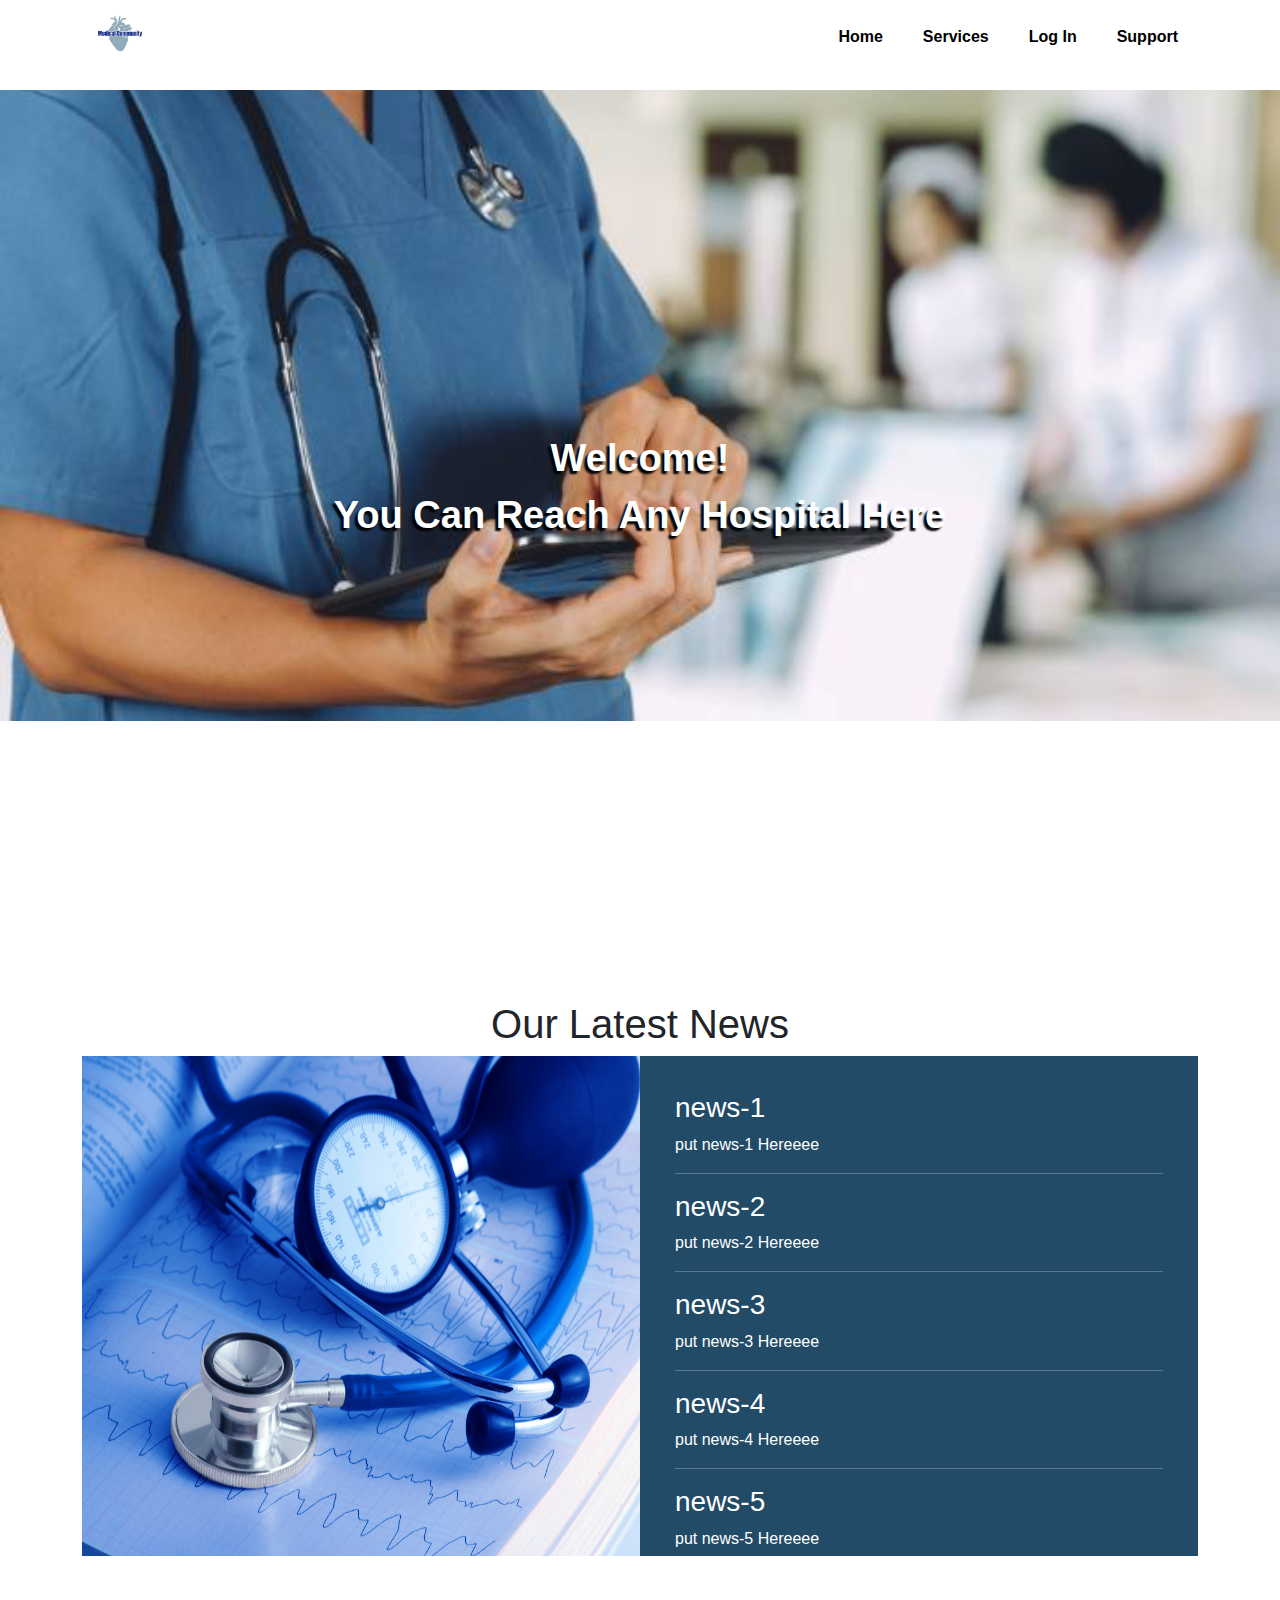
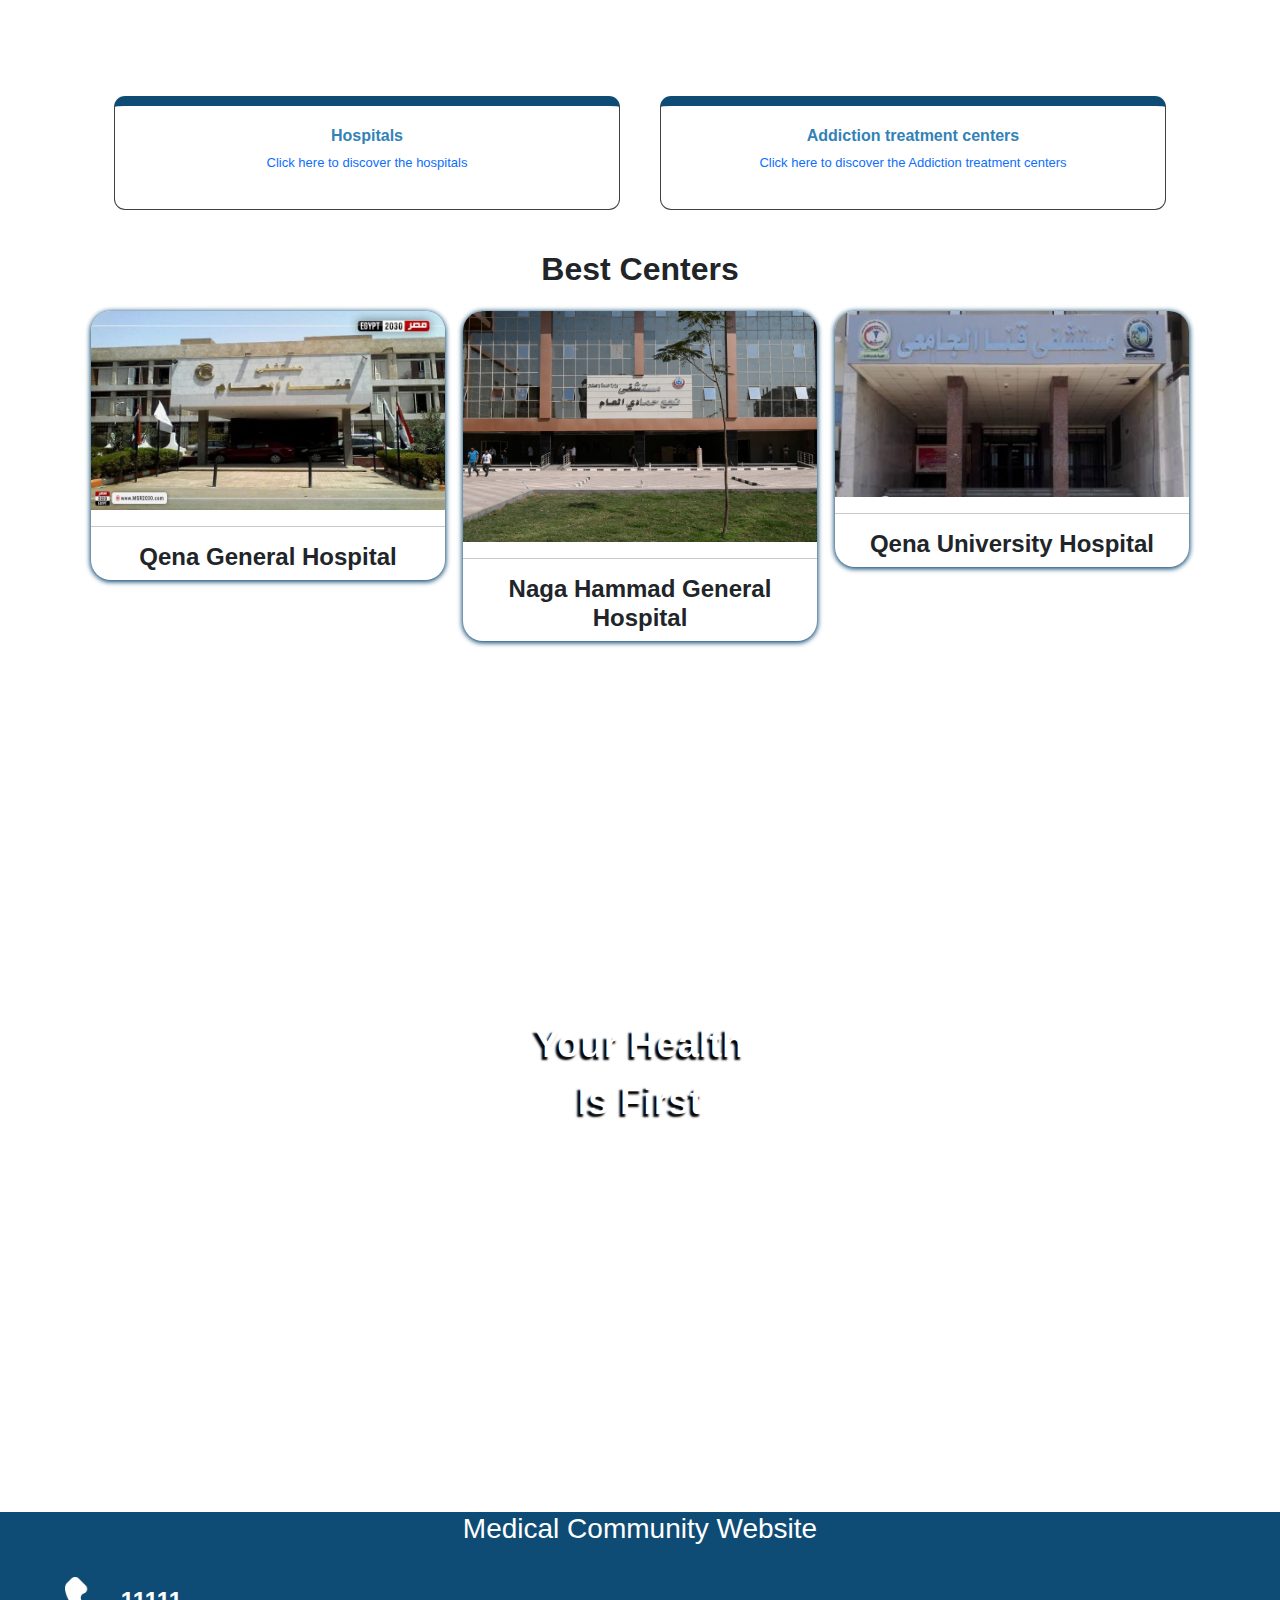
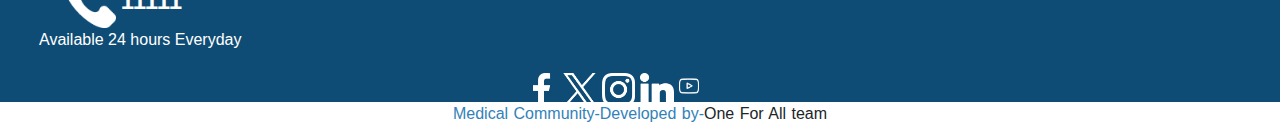
<file: index.html>
<!DOCTYPE html>
<html lang="en">

<head>
    <meta charset="UTF-8">
    <meta name="viewport" content="width=device-width, initial-scale=1.0">
    <title>Home</title>
    <link rel="stylesheet" href="./css/Home.css">
    <link rel="stylesheet" href="./css/all.min.css">
    <link rel="stylesheet" href="./css/bootstrap.min.css">
</head>

<body>
    <!-- navbar start -->

    <div class="container">
        <nav class="naavbar">
            <!-- logo start -->
            <div class="logo">
                <img src="./images/medical-community-high-resolution-logo.png" alt="Logo" width="100px">
            </div>
            <!-- logo end -->
            <!-- links start -->
            <div>
                <ul>
                    <li><a href="./Home.html">Home</a></li>
                    <li><a href="./Services.html">Services</a></li>
                    <li><a href="./log in.html">Log In</a></li>
                    <li><a href="./support.html">Support</a></li>
                </ul>
            </div>

        </nav>
    </div>

    <!-- navbar end -->
    <!-- Sec One -->
    <div class="main-sec-1">
        <div class="sec-1-p">Welcome! <p>You Can Reach Any Hospital Here</p>
        </div>
    </div>
    <!-- Sec Tow -->
    <div class="container sec-2 row-cols-1 row-cols-md-2 row-cols-lg-2 row-cols-xl-2 ">
        <h1 class="latest-sec-2">Our Latest News</h1>
        <div class="background-div-3"><img
                src="./images/sec-2-img.jpg" alt=""></div>
        <div class="news-divs">
            <div class="news-1">
                <h3>news-1</h3>
                <p> put news-1 Hereeee</p>
            </div>
            <hr>
            <div class="news-2">
                <h3>news-2</h3>
                <p> put news-2 Hereeee</p>
            </div>
            <hr>
            <div class="news-3">
                <h3>news-3</h3>
                <p> put news-3 Hereeee</p>
            </div>
            <hr>
            <div class="news-4">
                <h3>news-4</h3>
                <p> put news-4 Hereeee</p>
                <hr>
                <div class="news-5">
                    <h3>news-5</h3>
                    <p> put news-5 Hereeee</p>
                </div>
                <hr>
                <div class="news-6">
                    <h3>news-6</h3>
                    <p> put news-6 Hereeee</p>
                </div>
            </div>
        </div>
    </div>
    <!-- Sec Three -->
    <div class="container sec-3 ">
        <div class="row row-cols-1 row-cols-md-1 row-cols-lg-2 row-cols-xl-2 g-3  justify-content-around ">
            <div class="teeest">
               <a href="./Services.html"> <DIv class="hospitals">
                    <h1>Hospitals</h1>
                    <p class="click-1">Click here to discover the hospitals</p>
                </DIv></a>
            </div>
            <div class="teeest">
              <a href="./Services.html"> <div class="Addiction">
                    <h1>Addiction treatment centers</h1>
                    <p class="click-2">Click here to discover the Addiction treatment centers</p>
                </div></a>
            </div>
        </div>
    </div>
    <!-- Sec Four -->
    <div class="container sec-4">
<h1 class="best-h1">Best Centers</h1>
<div class="sec-4-centers row-cols-sm-1 row-cols-md-2 row-cols-lg-3 row-cols-xl-3 row-cols-xxl-3">
    <div class="center-1">
        <img src="./images/Qena 3am.jpg" alt="">
        <hr>
        <h1>Qena General Hospital</h1>
    </div>
    <!-- ------------- -->
    <div class="center-2">
        <img src="./images/nag hammadi.jpg" alt="">
        <hr>
        <h1>Naga Hammad General Hospital</h1>
    </div>
    <!-- ------------- -->
    <div class="center-3">
        <img src="./images/qena gam3i.jpg" alt="">
        <hr>
        <h1>Qena University Hospital</h1>
    </div>
    <!-- ------------- -->
   
    </div>
</div>
    </div>
    <!-- Sec Five -->
    <div class="main-sec-5 g-5">
        <div class="sec-5-p">Your Health<p>Is First</p>
        </div>
    </div>
    <!-- footer start -->
    <div class="sec-6">
        <footer>
            <div class="white-1"></div>
            <div class="sec-c-2">
                <div class="footer-top">
                    <h3>Medical Community Website</h3>
                </div>
                <div class="big-div">
                <img class="phone-img"  src="./images/phone-call-white.png" alt="" >
                <span class="p-number">11111</span>
                <p class="avail-time">Available 24 hours Everyday</p>
            </div>
            <div class="social-icons">
                <a href="#"><img class="facebook" src="./images/facebook-app-symbol.png" alt=""></a>
                <a href="#"><img class="twitter" src="./images/twitter.png" alt=""></a>
                <a href="#"><img class="instagram" src="./images/instagram.png" alt=""></a>
                <a href="#"><img class="linkedin" src="./images/linkedin-big-logo.png" alt=""></a>
                <a href="#"><img class="youtube" src="images/youtube.png" alt=""></a>
            </div>
            </div>
            <div class="white-3">
                <p> <span>Medical Community-Developed by-</span>One For All team</p>
            </div>
        </footer>
    </div>
             <!-- footer end -->
    <!-- -----JS----- -->
    <script src="./js/all.min.js"></script>
    <script src="./js/bootstrap.min.js"></script>
    <!-- -----JS----- -->
</body>

</html>
</file>
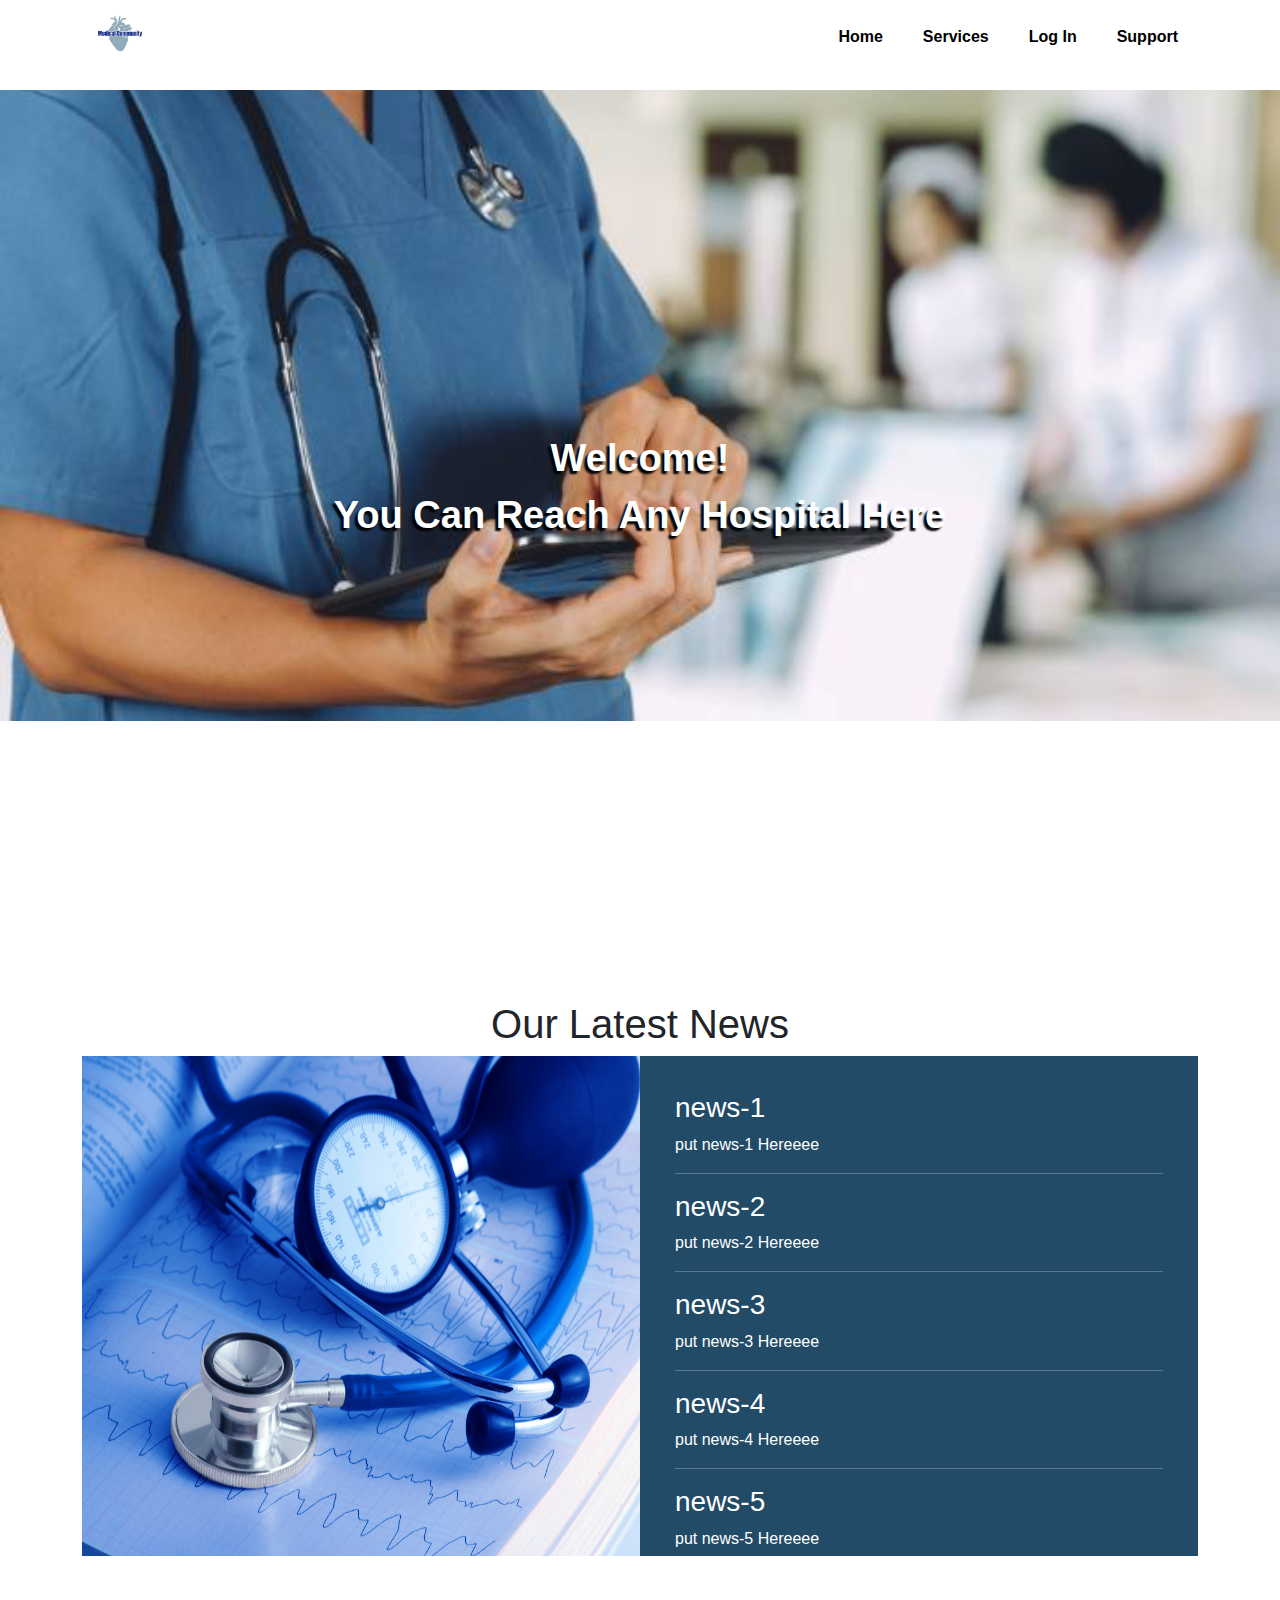
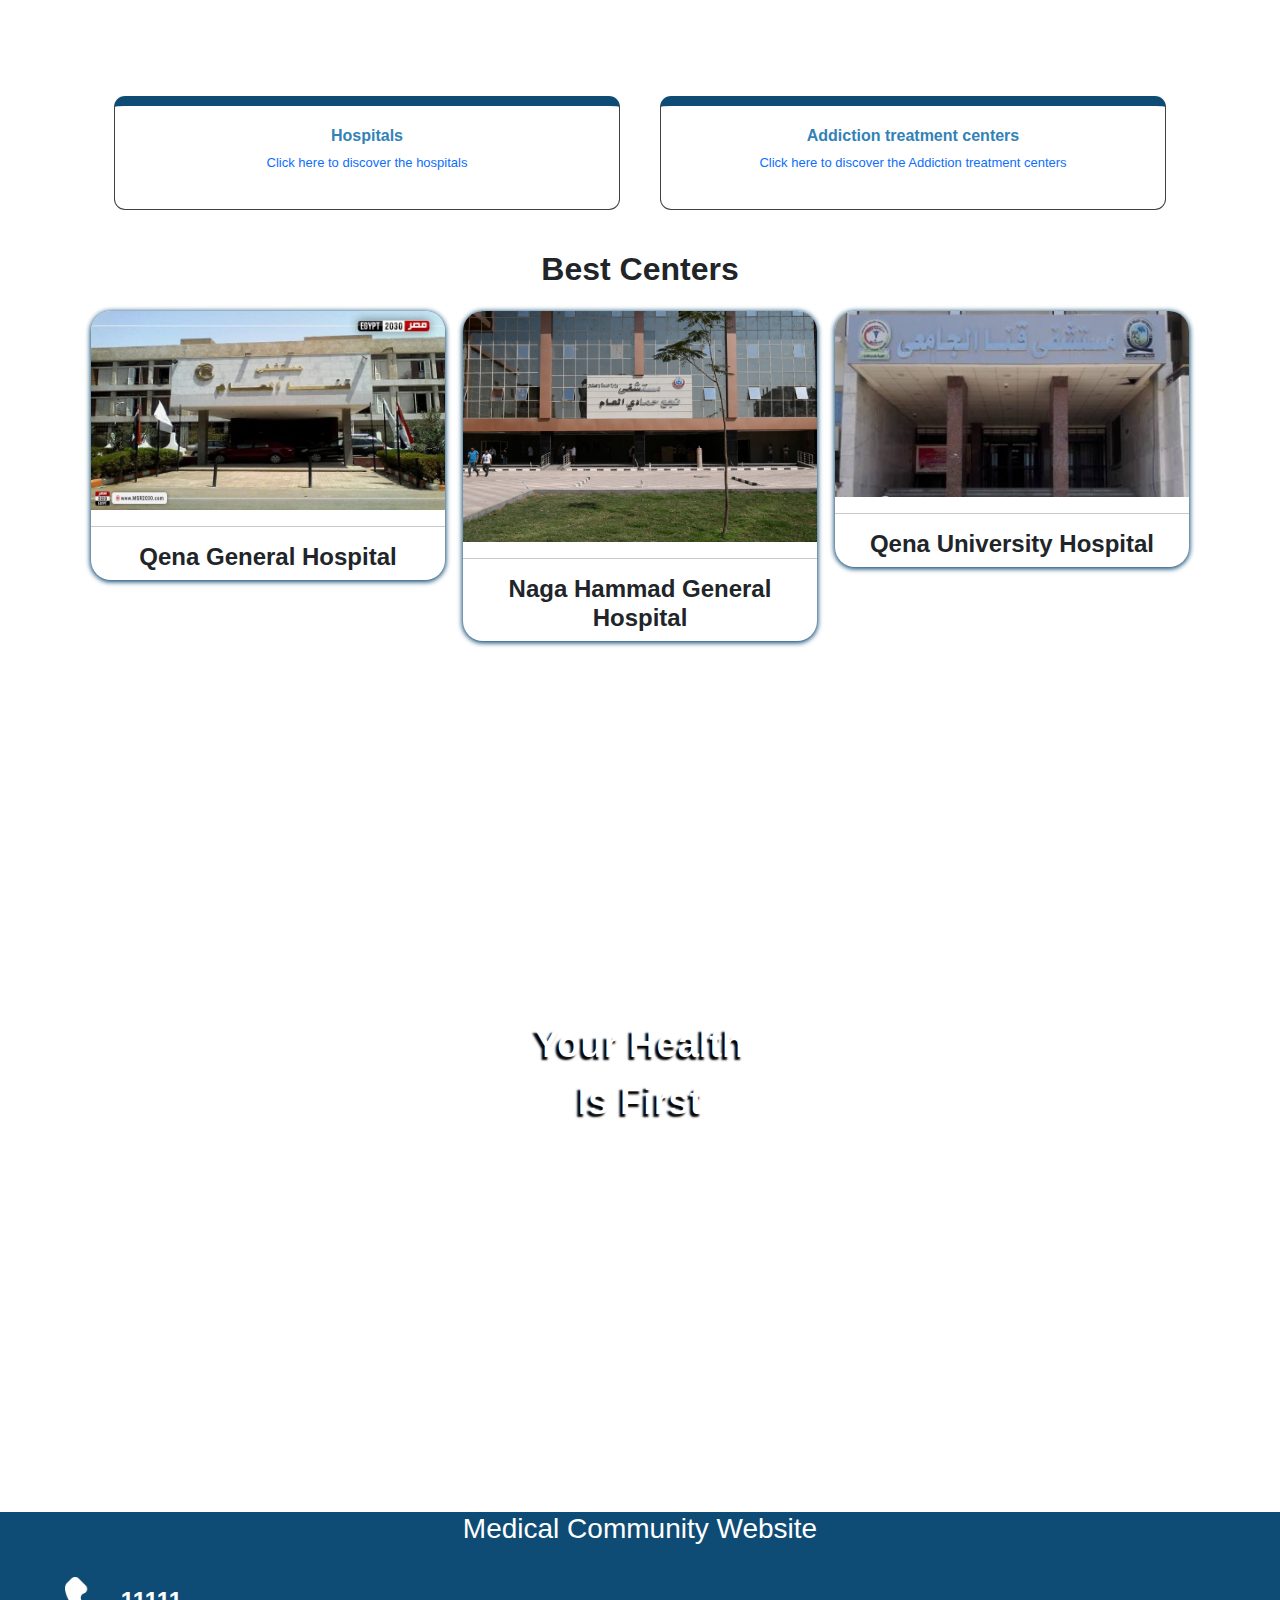
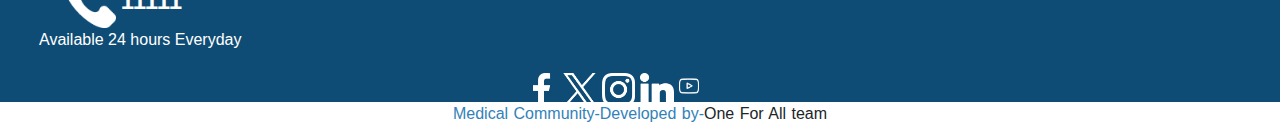
<file: Home.html>
<!DOCTYPE html>
<html lang="en">

<head>
    <meta charset="UTF-8">
    <meta name="viewport" content="width=device-width, initial-scale=1.0">
    <title>Home</title>
    <link rel="stylesheet" href="./css/Home.css">
    <link rel="stylesheet" href="./css/all.min.css">
    <link rel="stylesheet" href="./css/bootstrap.min.css">
</head>

<body>
    <!-- navbar start -->

    <div class="container">
        <nav class="naavbar">
            <!-- logo start -->
            <div class="logo">
                <img src="./images/medical-community-high-resolution-logo.png" alt="Logo" width="100px">
            </div>
            <!-- logo end -->
            <!-- links start -->
            <div>
                <ul>
                    <li><a href="./Home.html">Home</a></li>
                    <li><a href="./Services.html">Services</a></li>
                    <li><a href="./log in.html">Log In</a></li>
                    <li><a href="./support.html">Support</a></li>
                </ul>
            </div>

        </nav>
    </div>

    <!-- navbar end -->
    <!-- Sec One -->
    <div class="main-sec-1">
        <div class="sec-1-p">Welcome! <p>You Can Reach Any Hospital Here</p>
        </div>
    </div>
    <!-- Sec Tow -->
    <div class="container sec-2 row-cols-1 row-cols-md-2 row-cols-lg-2 row-cols-xl-2 ">
        <h1 class="latest-sec-2">Our Latest News</h1>
        <div class="background-div-3"><img
                src="./images/sec-2-img.jpg" alt=""></div>
        <div class="news-divs">
            <div class="news-1">
                <h3>news-1</h3>
                <p> put news-1 Hereeee</p>
            </div>
            <hr>
            <div class="news-2">
                <h3>news-2</h3>
                <p> put news-2 Hereeee</p>
            </div>
            <hr>
            <div class="news-3">
                <h3>news-3</h3>
                <p> put news-3 Hereeee</p>
            </div>
            <hr>
            <div class="news-4">
                <h3>news-4</h3>
                <p> put news-4 Hereeee</p>
                <hr>
                <div class="news-5">
                    <h3>news-5</h3>
                    <p> put news-5 Hereeee</p>
                </div>
                <hr>
                <div class="news-6">
                    <h3>news-6</h3>
                    <p> put news-6 Hereeee</p>
                </div>
            </div>
        </div>
    </div>
    <!-- Sec Three -->
    <div class="container sec-3 ">
        <div class="row row-cols-1 row-cols-md-1 row-cols-lg-2 row-cols-xl-2 g-3  justify-content-around ">
            <div class="teeest">
               <a href="./Services.html"> <DIv class="hospitals">
                    <h1>Hospitals</h1>
                    <p class="click-1">Click here to discover the hospitals</p>
                </DIv></a>
            </div>
            <div class="teeest">
              <a href="./Services.html"> <div class="Addiction">
                    <h1>Addiction treatment centers</h1>
                    <p class="click-2">Click here to discover the Addiction treatment centers</p>
                </div></a>
            </div>
        </div>
    </div>
    <!-- Sec Four -->
    <div class="container sec-4">
<h1 class="best-h1">Best Centers</h1>
<div class="sec-4-centers row-cols-sm-1 row-cols-md-2 row-cols-lg-3 row-cols-xl-3 row-cols-xxl-3">
    <div class="center-1">
        <img src="./images/Qena 3am.jpg" alt="">
        <hr>
        <h1>Qena General Hospital</h1>
    </div>
    <!-- ------------- -->
    <div class="center-2">
        <img src="./images/nag hammadi.jpg" alt="">
        <hr>
        <h1>Naga Hammad General Hospital</h1>
    </div>
    <!-- ------------- -->
    <div class="center-3">
        <img src="./images/qena gam3i.jpg" alt="">
        <hr>
        <h1>Qena University Hospital</h1>
    </div>
    <!-- ------------- -->
   
    </div>
</div>
    </div>
    <!-- Sec Five -->
    <div class="main-sec-5 g-5">
        <div class="sec-5-p">Your Health<p>Is First</p>
        </div>
    </div>
    <!-- footer start -->
    <div class="sec-6">
        <footer>
            <div class="white-1"></div>
            <div class="sec-c-2">
                <div class="footer-top">
                    <h3>Medical Community Website</h3>
                </div>
                <div class="big-div">
                <img class="phone-img"  src="./images/phone-call-white.png" alt="" >
                <span class="p-number">11111</span>
                <p class="avail-time">Available 24 hours Everyday</p>
            </div>
            <div class="social-icons">
                <a href="#"><img class="facebook" src="./images/facebook-app-symbol.png" alt=""></a>
                <a href="#"><img class="twitter" src="./images/twitter.png" alt=""></a>
                <a href="#"><img class="instagram" src="./images/instagram.png" alt=""></a>
                <a href="#"><img class="linkedin" src="./images/linkedin-big-logo.png" alt=""></a>
                <a href="#"><img class="youtube" src="images/youtube.png" alt=""></a>
            </div>
            </div>
            <div class="white-3">
                <p> <span>Medical Community-Developed by-</span>One For All team</p>
            </div>
        </footer>
    </div>
             <!-- footer end -->
    <!-- -----JS----- -->
    <script src="./js/all.min.js"></script>
    <script src="./js/bootstrap.min.js"></script>
    <!-- -----JS----- -->
</body>

</html>
</file>
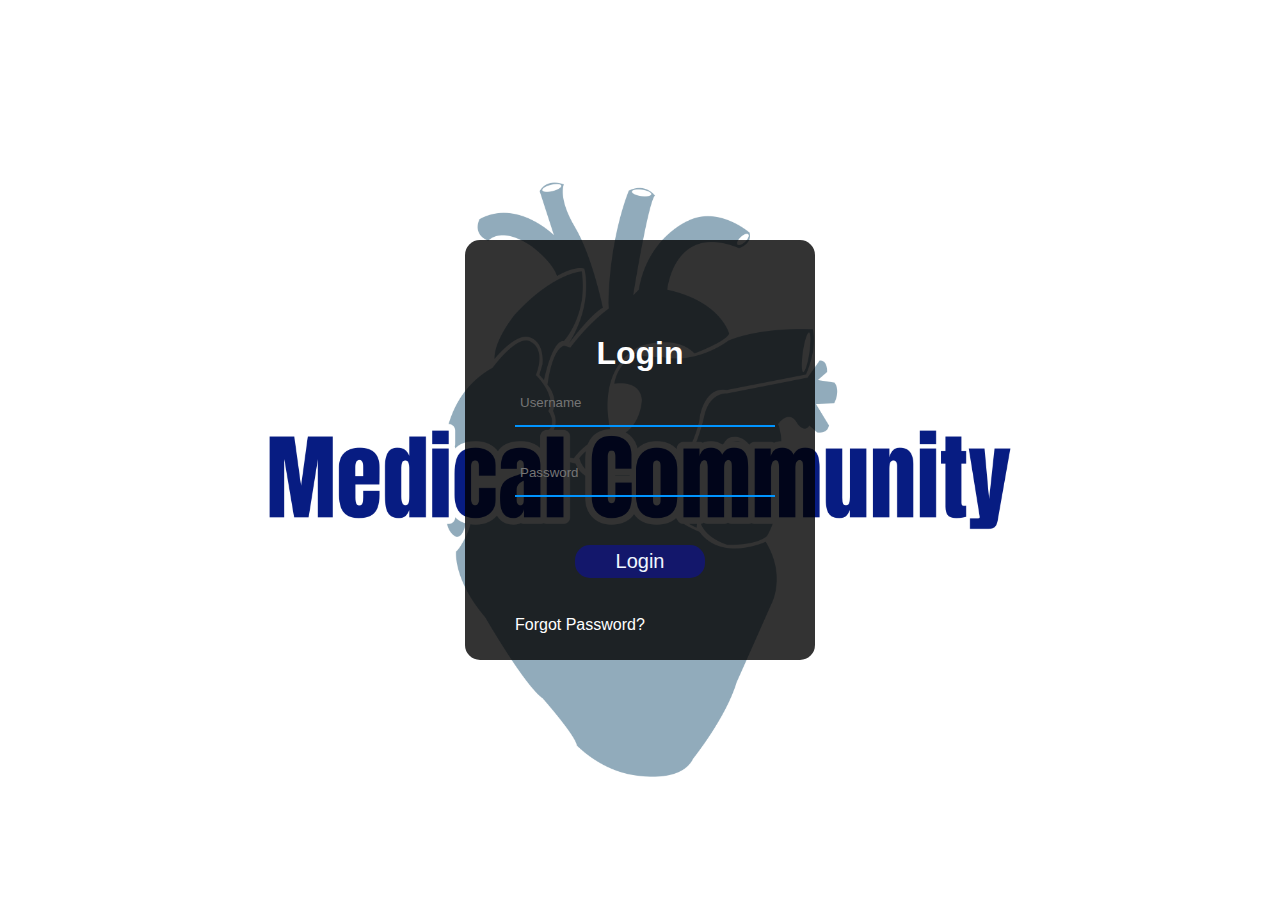
<file: log in.html>
<!DOCTYPE html>
<html lang="en">
<head>
    <meta charset="UTF-8">
    <meta name="viewport" content="width=device-width, initial-scale=1.0">
    <title>Log In</title>
    <link rel="stylesheet" href="./css/login.css">
  
<!-- <link rel="stylesheet" href="./css/all.min.css"> -->
<!-- <link rel="stylesheet" href="./css/bootstrap.min.css"> -->
</head>
<body>
    
    <form>
       <h1>Login</h1>
       <input type="text" placeholder="Username" required>
       <input type="password" placeholder="Password" required>
       <input type="button" value="Login">
       <a href="#"><p>Forgot Password?</p></a>
    </form>
                   <!-- -----JS----- -->
                   <script src="./js/all.min.js"></script>
                   <script src="./js/bootstrap.min.js"></script>
</body>
</html>
</file>
<file: css/Home.css>
* {
    margin: 0;
    box-sizing: border-box;
    font-family: sans-serif;
}

:root {
    --main-color: #1b262c;
    --secondary-color: #0F4C75;
    --third-color: #3282B8;
    --fourth-color: #BBE1FA;

}

body {
    background-color: var(--fourth-color);
    font-family: Cairo;
}

        /* nav bar start */
img {
    width: 100%;
}

ul {
    display: flex;
}

li {
    padding: 10px;
    list-style: none;
    margin: 10px;

    a {
        text-decoration: none;
        font-weight: bold;
        color: black;

    }
}

.logo {
    width: 76px;
}

.naavbar {
    padding: 5px 0;
    justify-content: space-between;
    display: flex;
    height: 10vh;
}
       /* nav bar end */

/* sec one */
.main-sec-1 {
    display: flex;
    justify-content: center;
    align-items: center;
    justify-content: space-between;
    height: 90vh;
    background-attachment: fixed;
    background-repeat: no-repeat;
    background-image: url(../images/Sec-1-img.jpg);
    background-size: 100% ;
}

.main-sec-1 div:first-child {
    width: 100%;
    ;
}

.sec-1-p {
    text-align: center;
    left: 50%;
    top: 40%;
    font-size: 38px;
    font-weight: 900;
    font-family: sans-serif;
    color: #fff;
    text-shadow: -3px 3px 2px #000;

}

/* Sec Two */
.sec-2 {
    .background-div-3 {
        background-repeat: no-repeat;
        height: 500px;
        background-size: cover;


    }

    .background-div-3 img {
        width: 100%;
        height: 500px;
    }

    .latest-sec-2 {
        width: 100%;
        text-align: center;
    }

    display: flex;
    flex-wrap: wrap;
    padding: 100px;

    .news-divs {
        /* width: 50%; */
        padding: 35px;
        background-color: #033252e0;
        color: #fff;
        overflow: auto;
        height: 500px;
    }
}


/* Sec Three */
.sec-3 div {
    padding: 20px;

    .hospitals,
    .Addiction {
        border: #000000be 1.5px solid;
        border-radius: 11px;
        border-top-color: var(--secondary-color);
        border-top-width: 10px;
        /* width: 40%; */

        h1 {
            font-size: medium;
            color: var(--third-color);
            font-weight: bold;
            text-align: center;
        }

        p {
            font-size: small;
            text-align: center;
        }
    }
    

    .hospitals p {
        text-align: center;
    }
    a{
        text-decoration: none;
    }
}
           /* Sec Four */
           .best-h1{
            text-align: center;
            padding-bottom: 15px;
            font-size: xx-large;
    font-weight: 700;
    font-style: initial;
           }
  .sec-4-centers{
    div{
        border-radius: 20px;
        box-shadow: 0px 1px 5px 1px var(--secondary-color);
        overflow: hidden;
        width: 31.7%;
        height: 25%;
    }
   padding-bottom: 35px;
display: flex;
justify-content: space-around;
flex-wrap: wrap;
h1{
    text-align: center;
    font-size: x-large;
    font-weight: 700;
    font-style: initial;
}
  }
  
           
/* Sec Five */
.main-sec-5 {
    display: flex;
    justify-content: center;
    align-items: center;
    justify-content: space-between;
    height: 90vh;
    background-attachment: fixed;
    background-repeat: no-repeat;
  background-size: 100% ;
    background-image: url(../images/sec-5-img.jpg);
}

.main-sec-5 div:first-child {
    width: 100%;

}

.sec-5-p {
    text-align: center;
    left: 50%;
    top: 40%;
    font-size: 38px;
    font-weight: 900;
    font-family: sans-serif;
    color: #fff;
    text-shadow: -3px 3px 2px #000;

}

            /* footer start */
.white-1{
    width: 100%;
    height: 26px;
}
.sec-c-2{
    background-color: var(--secondary-color) ;
    width: 100%;
    height: 190px;
    .footer-top{
        text-align: center;
        color: #fff;
        font-weight: bold;
    }
    .phone-img{
        width: 4%;
        position: relative;
    top: 24px;
    left: 65px;
    }
    .p-number{
        color: #fff;
    position: relative;
    top: 26px;
    left: 65px;
    font-size: x-large;
    font-weight: 900;
    width: 50px;
}
.avail-time{
    position: relative;
    top: 24px;
    left: 39px;
    color: white;
}
    }
.white-3{
    width: 100%;
    height: 30px;
    p{
        text-align: center;
        word-spacing: 1px;
        span{
            color: #3282B8;
        }
    }
}
  /* footer end */
.social-icons{
    position: relative;
    left: 41%;
    top: 15%;
    width: 14%;
  display: flex;
  flex-wrap: nowrap;
  justify-content: space-between;
  flex-direction: row;
  img{
   padding-right: 5px;
  }
  .youtube{
    width: 25px;
  }
}
</file>
<file: css/login.css>
body{
    background: url(../images/medical-community-high-resolution-logo.png) ;
    background-size: cover;
    background-repeat: no-repeat;
    padding: 0;
    margin: 0;
    font-family: sans-serif;
}
form{
    position: absolute;
    left: 50%;
    top: 50%;
    transform: translate(-50%, -50%);
    height: 420px;
   width: 350px;
   background: rgba(0, 0, 0, 0.8);
   border-radius: 15px;
   box-sizing: border-box;
   transform: tr;
}
h1{
    margin-top: 95px;
      color: white;
    text-align:  center;
}
input[type="text"], [type="Password"] {
    position: absolute;
    outline: none;
    border: none;
    width: 250px;
    height: 35px;
    border-bottom:2px solid #0094ff ; 
    background: none;
    color: #fff;
    padding: 5px;
}
input[value="Login"]{
    border-radius: 15px;
    font-size: 20px;
    position: absolute;
    top: 305px;
    width: 130px;
    height: 35;
    left: 110px;
    background-color: rgba(0, 0, 255, 0.322);
    color: aliceblue;
    border: none;
    outline: none;
    padding: 5px;
}
input[type="text"]{
    top: 140px;
    left: 50px;
}
input[type="Password"]{
    top: 210px;
    left: 50px;
}
input[value="Login"]:hover{
    background: #fff;
    color: rgba(0, 0, 255, 0.322);
}
a{
    position: absolute;
    top: 360px;
    left: 50px;
    color: #fff;
    :hover{
        color: #0094ff;
    }
    text-decoration: none;
}
</file>
